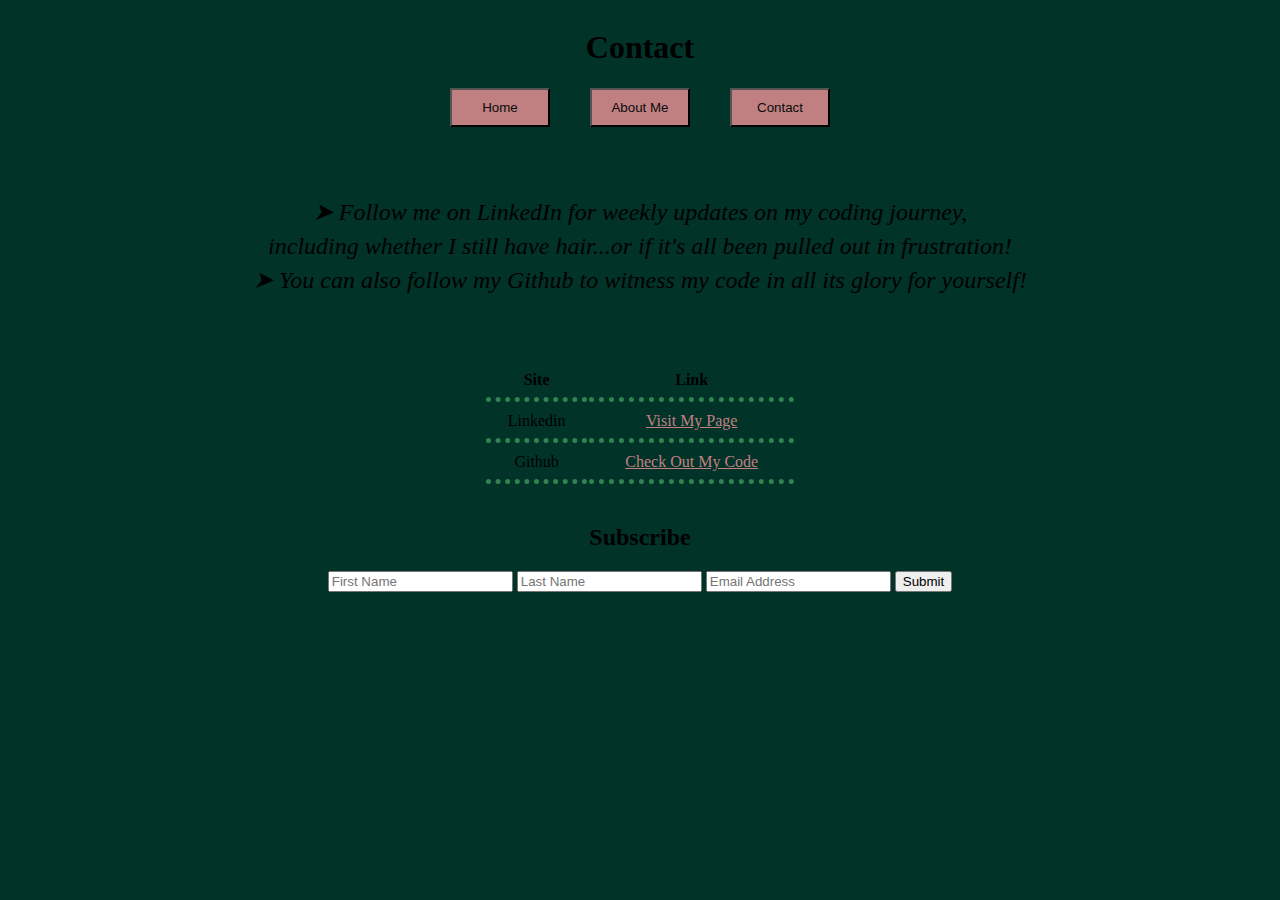
<file: contact.html>
<!DOCTYPE html>
<html lang="en">
<head>
    <meta charset="UTF-8">
    <meta http-equiv="X-UA-Compatible" content="IE=edge">
    <meta name="viewport" content="width=device-width, initial-scale=1.0">
    <title>Document</title>
    <link rel="stylesheet" href="style.css">
</head>
<body> <body align="center">

    
<h1 id="h1">Contact</h1>

<div> 
    <a href="index.html"> 
        <button id="b4">Home</button></a>
    &nbsp;&nbsp;&nbsp;&nbsp;&nbsp;&nbsp;&nbsp;&nbsp;
    <a href="about.html"> 
        <button id="b5">About Me</button></a>
    &nbsp;&nbsp;&nbsp;&nbsp;&nbsp;&nbsp;&nbsp;&nbsp;
    <a href="Contact.html"> 
        <button id="b6">Contact</button></a>
</div>
    <br><br>
    <p id = p5><font size="+2">➤ Follow me on LinkedIn for weekly updates on my coding journey, <br>
    including whether I still have hair...or if it's all been pulled out in frustration!<br>
    
    ➤ You can also follow my Github to witness my code in all its glory for yourself!</font></p>
    <I--paragraph on contact pageI-->
    &nbsp;&nbsp; <br><I--used this to space everything outI-->
    

 <table>  
 &nbsp;&nbsp;
        

 <th>Site</th>
            
<th>Link</th>
            
    </tr>
    <tr>
            
     <td>Linkedin</td>
     <td><a href="https://www.linkedin.com/in/michmorris/">  Visit My Page</a></font></td>
           
    
               
    </tr>
    <tr>
         <td>Github</td>
         <td><a href="https://github.com/MMorris1229">  Check Out My Code</a></font></td>
         <I--links to my github &  linkedinI-->

    

        </tr><I--This is my table on the contact page>
    </table>
    &nbsp;&nbsp; 
    <form>
        <h2>Subscribe</h2>
        <Input type="text" class="type-1" name="firstname" placeholder="First Name">
        <Input type="text" class="type-1" name="lastname" placeholder="Last Name">
        <Input type="text" class="type-1" name="Email" placeholder="Email Address">  
        <input type="submit" class="type-1" value="Submit">        
    </form><I--Here is my form on the contact pageI-->

</body>
</html>
</file>
<file: style.css>
/*background color for all pages*/
body {background-color:#013328;
    display: flex;
    flex-direction: column;
    align-items: center;
    }

/*I.D made changes to my headers*/
#h1 {
    color: black;
    font-family:Verdana;
    font-size: 200%;
    }

#h2 {
    color:#C08081;
    font-family:Verdana;
    font-size: 170%;
}

/*I.D added buttons to Home, About Me, & Contact page*/
 #b4 {
    background-color: #C08081;
    padding: 10px;
    width: 100px;
    color: #0b0b0b; 
    }
 #b4:hover {
    border: 5px solid #036b4cda;
    }

 #b5 {
    background-color: #C08081;
    padding: 10px;
    width: 100px;
    color: #0b0b0b; 
     }
 #b5:hover {
    border: 5px solid #036b4cda;
     }

 #b6 {
    background-color: #C08081;
    padding: 10px;
    width: 100px;
    color: #0b0b0b; 
     }
 #b6:hover {
    border: 5px solid #036b4cda;
     }

 /* centered table on conatct page and added bottom border with color*/
table{margin-left: auto;
      margin-right: auto;
      width:50%}
 

th, td, tr {
    padding: 8px;
    text-align: center;
    border-bottom: 5px dotted rgba(56, 143, 86, 0.881);
    
}
/*adds color change when hovered over form on contact page*/
input[type=text]:hover {
    border: 5px solid rgba(36, 155, 78, 0.573);
}

input[type=submit]:hover {
    border: 5px solid rgba(36, 155, 78, 0.573);

}
/* changed font for all paragraphs*/
p { font-style:italic
    }
p {font-size: medium;}

p {font-family:Lucida;}

/*centered links on About Me page*/
.links {
    text-align: center;
}

.links > ul {
  display: inline-block;
} 
/* I.D added buttons to links on About Me page*/
#b1 {
    background-color: #C08081;
    padding: 20px;
    width: 200px;
    color: #0b0b0b; 
}
#b1:hover {
    border: 5px solid #036b4cda;
}
#b2 {
    background-color: #C08081;
    padding: 20px;
    width: 200px;
    color: #0b0b0b; 
}
#b2:hover {
    border: 5px solid #036b4cda;
}

#b3 {
    background-color: #C08081;
    padding: 20px;
    width: 200px;
    color: #0b0b0b; 
}
#b3:hover {
    border: 5px solid #036b4cda;
}

/*Class added a box around my paragraphs */
#box-color {
    padding: 20px;
    border-style: solid;
    border-width: 3px;
    margin: 30px;
    background-color:#036b4cda;
}
/* added a border around my images */
img {
    border-style: solid;
    border-radius: 5px;
    border-color: #C08081; 
}
/*I.D added rounded border on About Me image*/
#img1 {
    border-radius: 50%;
    height: 350px;
}
/*added an I.D to paragraph on contact page*/
#p5 {
    font-size: 30px;
    font-family: Lucida;
}

/*added color to my links on contact page*/
a { 
    color: #C08081; 
}

a:hover {
    color: black;
  }
</file>
